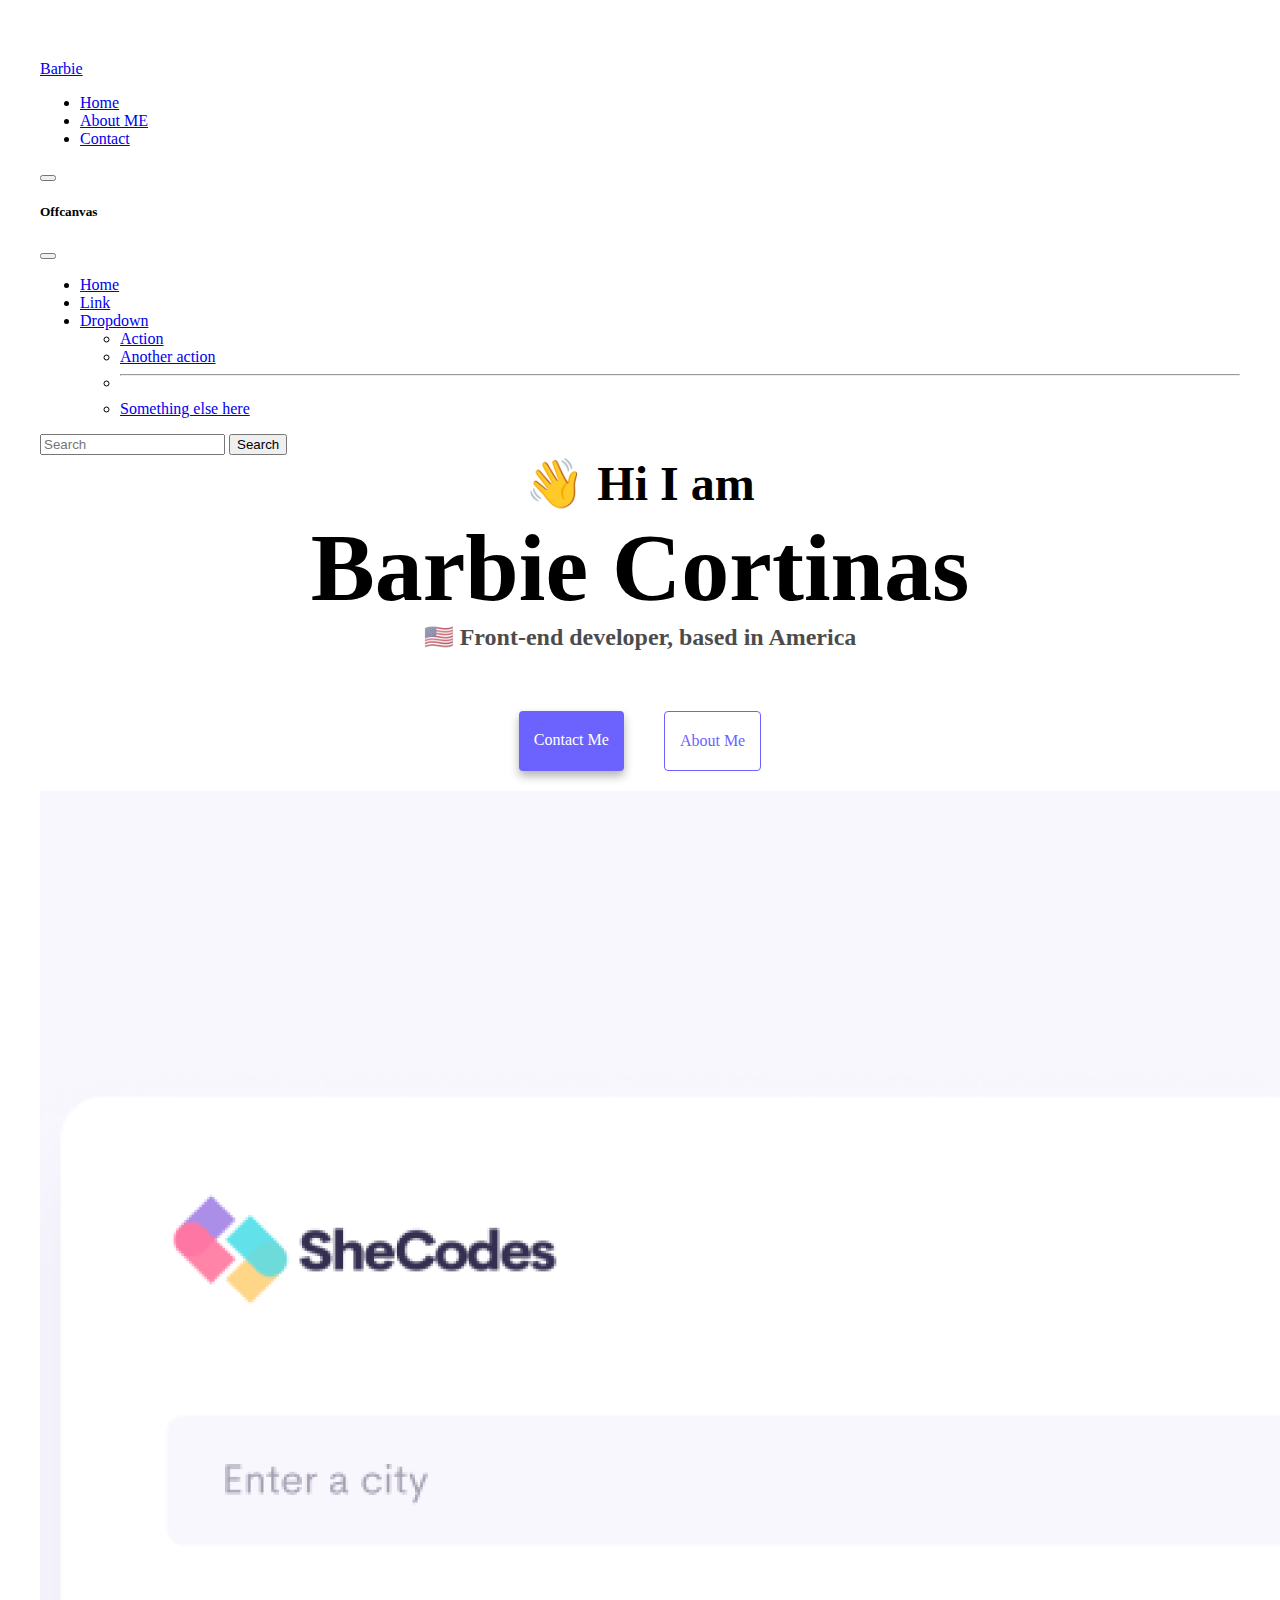
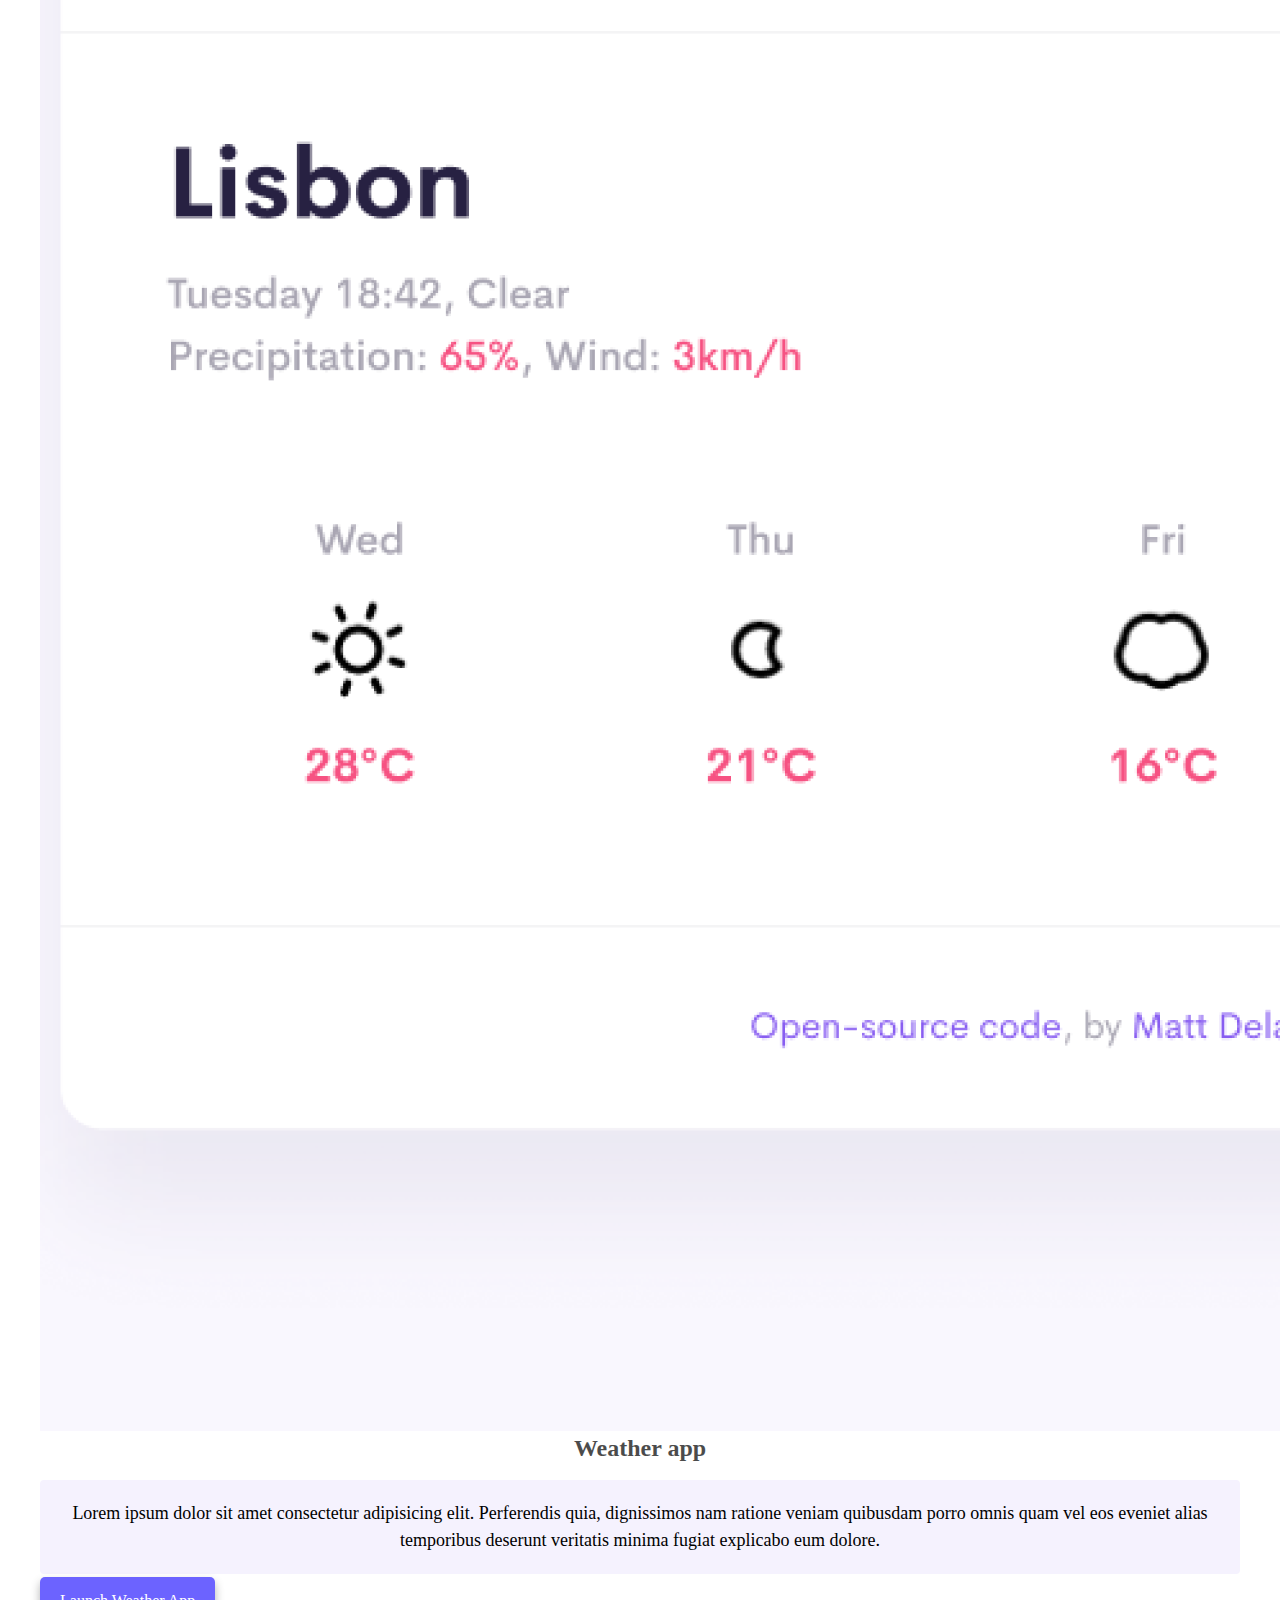
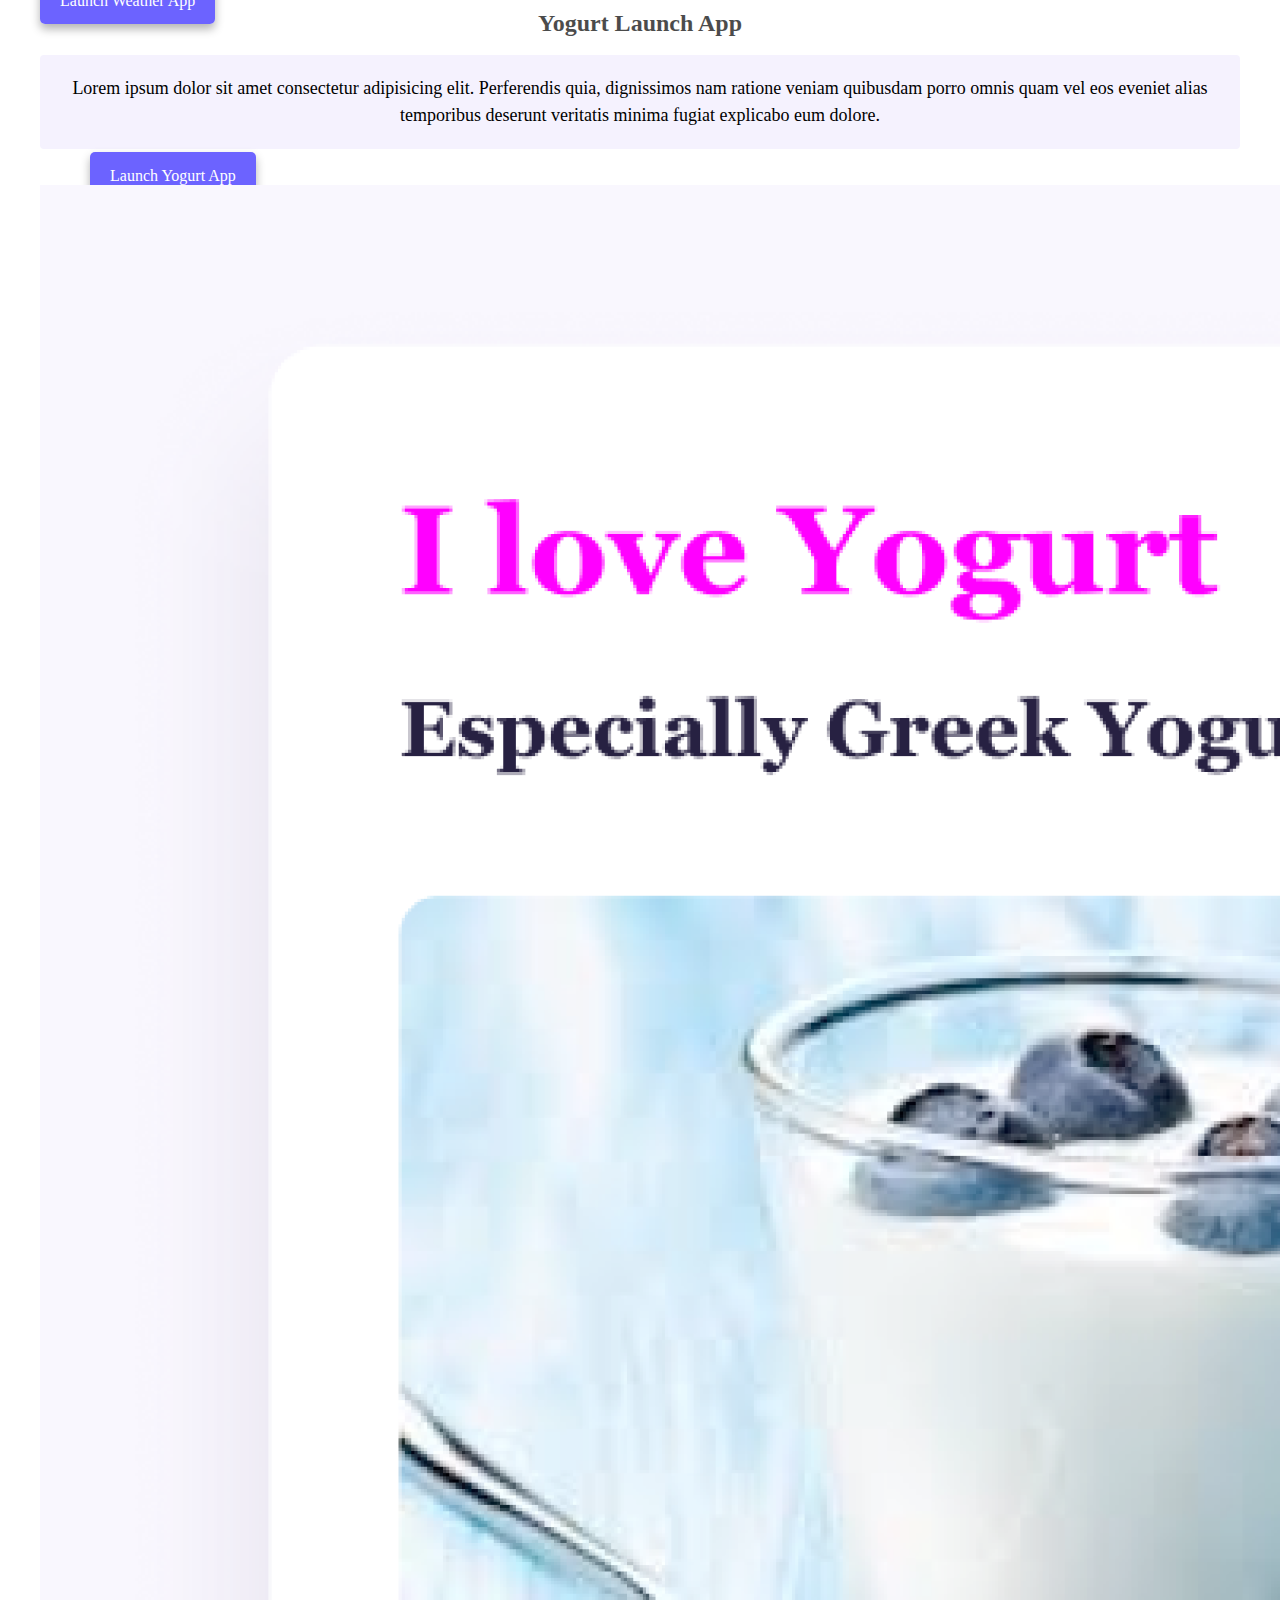
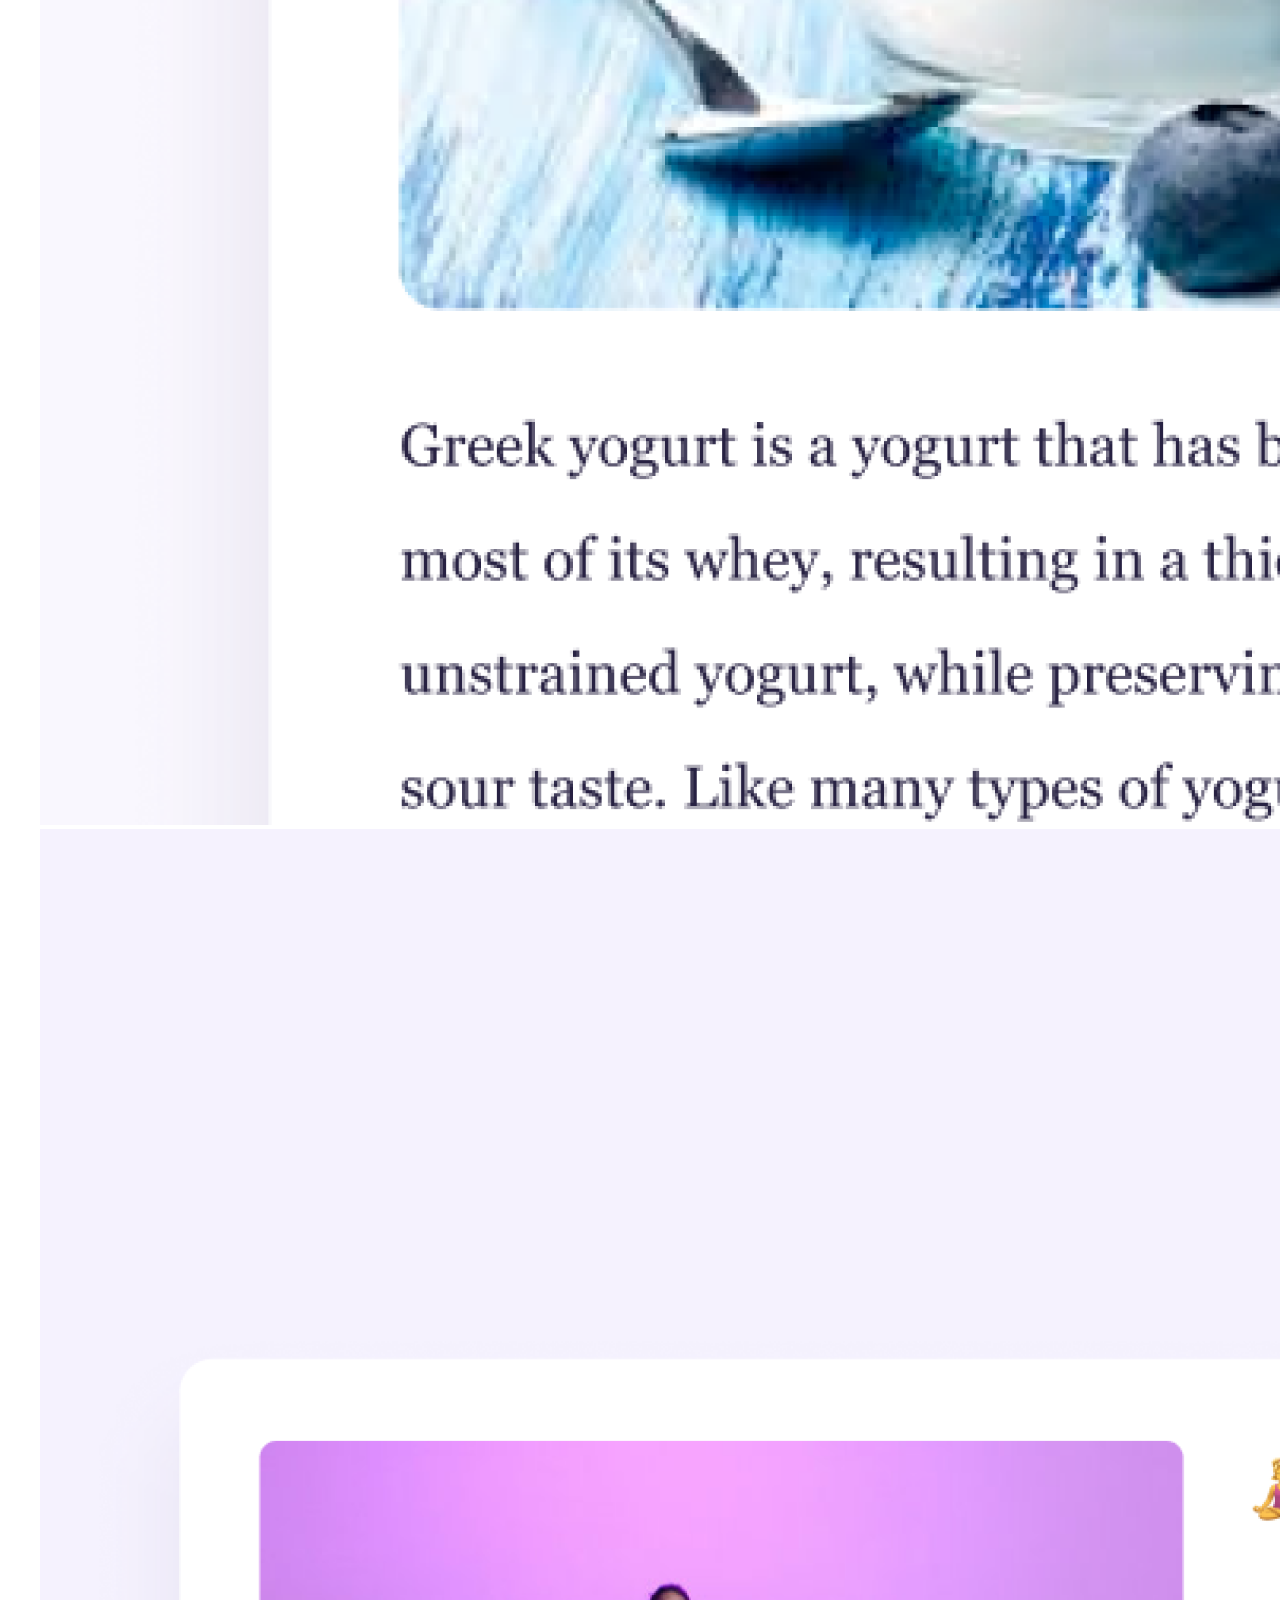
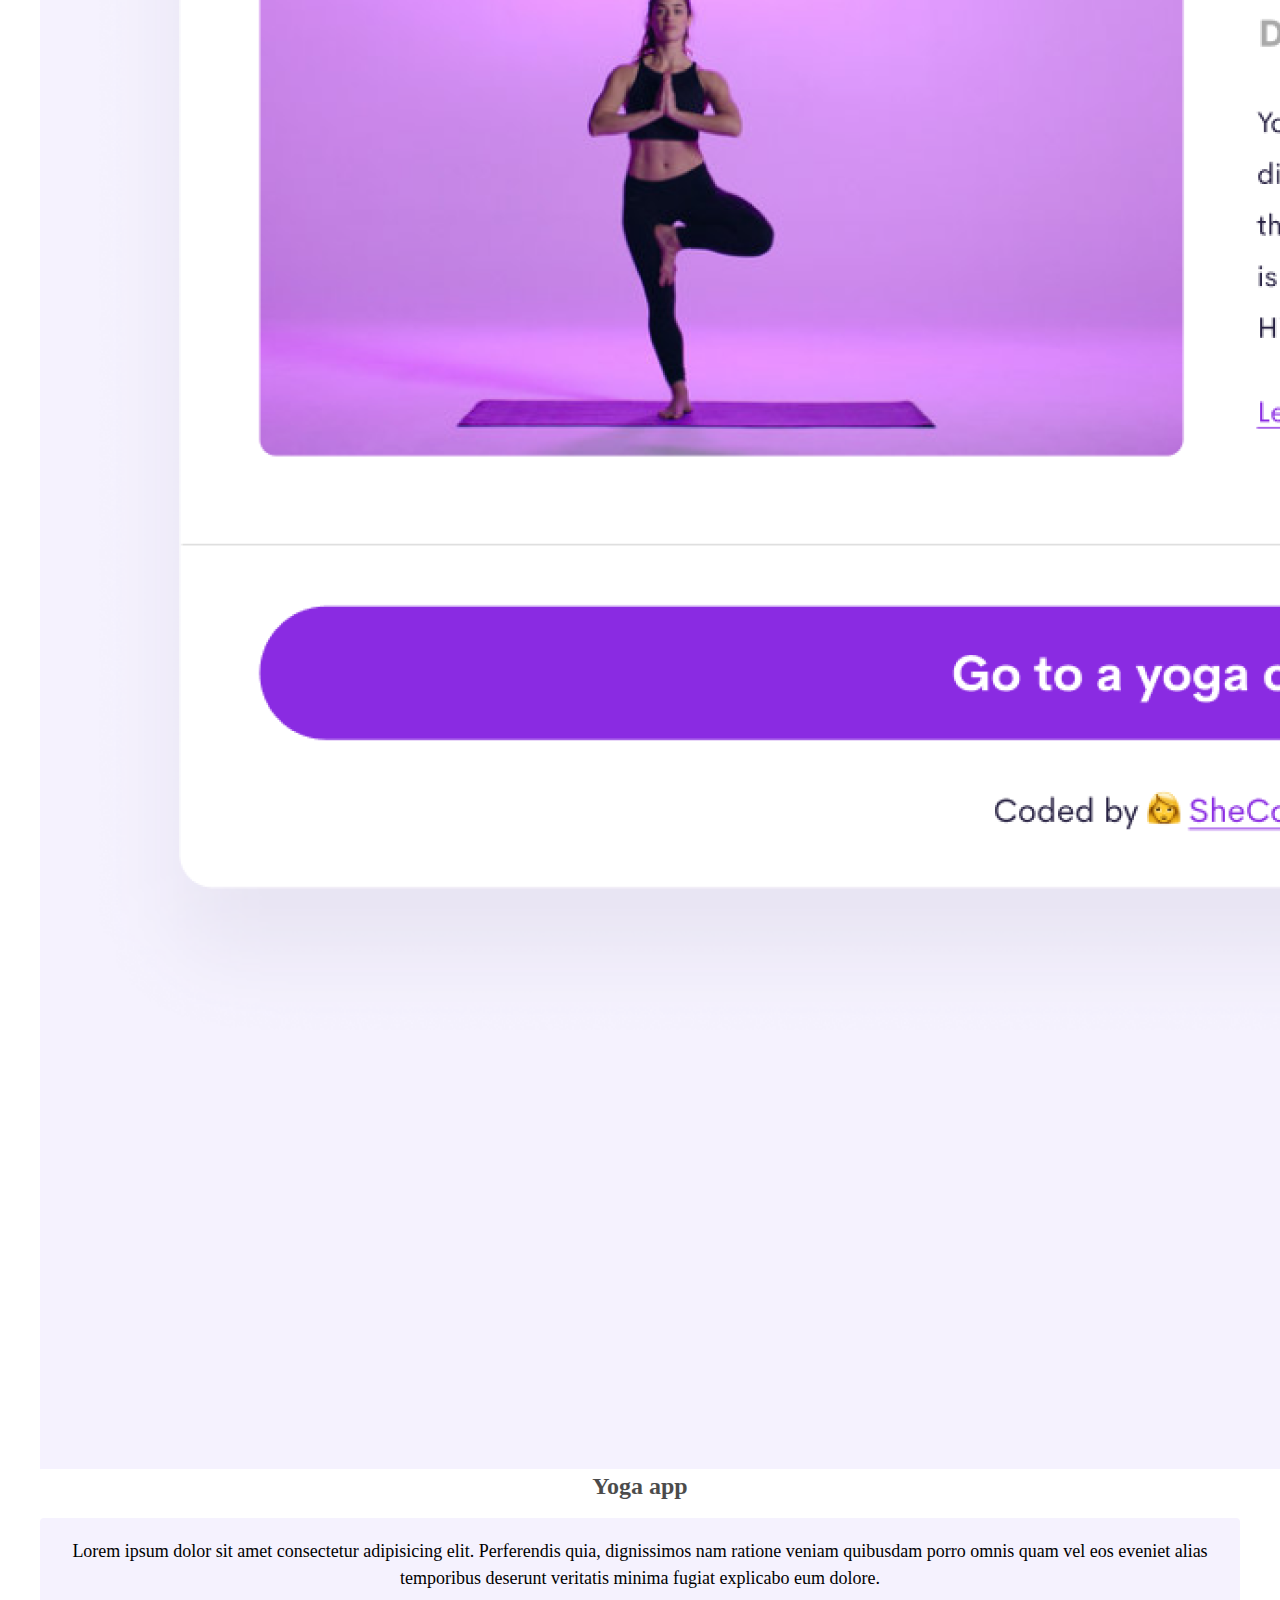
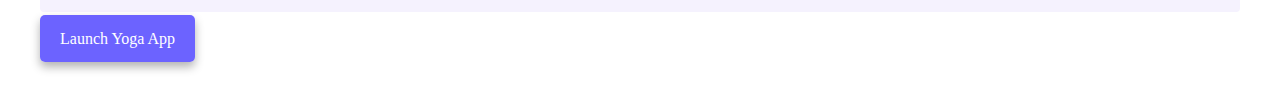
<file: index.html>
<!DOCTYPE html>
<html lang="en">

<head>
  <meta charset="UTF-8" />
  <meta http-equiv="X-UA-Compatible" content="IE=edge" />
  <meta name="viewport" content="width=device-width, initial-scale=1.0" />
  <link href="https://cdn.jsdelivr.net/npm/bootstrap@5.3.0-alpha1/dist/css/bootstrap.min.css" rel="stylesheet"
    integrity="sha384-GLhlTQ8iRABdZLl6O3oVMWSktQOp6b7In1Zl3/Jr59b6EGGoI1aFkw7cmDA6j6gD" crossorigin="anonymous" />
  <script src="https://cdn.jsdelivr.net/npm/bootstrap@5.3.0-alpha1/dist/js/bootstrap.bundle.min.js"
    integrity="sha384-w76AqPfDkMBDXo30jS1Sgez6pr3x5MlQ1ZAGC+nuZB+EYdgRZgiwxhTBTkF7CXvN"
    crossorigin="anonymous"></script>
  <title>[Your name]</title>
  <link rel="stylesheet" href="style.css" />
</head>

<body>
  <nav class="navbar bg-dark" data-bs-theme="dark">
    <!-- Navbar content -->
    <nav class="navbar bg-body-tertiary fixed-top">
      <div class="container-fluid">
        <a class="navbar-brand" href="#">Barbie</a>
        <nav class="navbar navbar-expand-lg bg-body-tertiary">
          <div class="container-fluid">


            <div class="collapse navbar-collapse" id="navbarNav" aria-label="Toggle navigation">
              <ul class="navbar-nav">
                <li class="nav-item">
                  <a class="nav-link active" aria-current="page" href="index.html">Home</a>
                </li>
                <li class="nav-item">
                  <a class="nav-link" href="about.html">About ME</a>
                </li>
                <li class="nav-item">
                  <a class="nav-link" href="about.html#contact">Contact</a>
                </li>
              </ul>
            </div>
            
        </nav>

        <button class="navbar-toggler" type="button" data-bs-toggle="offcanvas" data-bs-target="#offcanvasNavbar"
          aria-controls="offcanvasNavbar">
          <span class="navbar-toggler-icon"></span>
        </button>

        <div class="offcanvas offcanvas-end" tabindex="-1" id="offcanvasNavbar" aria-labelledby="offcanvasNavbarLabel">
          <div class="offcanvas-header">
            <h5 class="offcanvas-title" id="offcanvasNavbarLabel">Offcanvas</h5>
            <button type="button" class="btn-close" data-bs-dismiss="offcanvas" aria-label="Close"></button>
          </div>
          <div class="offcanvas-body">
            <ul class="navbar-nav justify-content-end flex-grow-1 pe-3">
              <li class="nav-item">
                <a class="nav-link active" aria-current="page" href="#">Home</a>
              </li>
              <li class="nav-item">
                <a class="nav-link" href="#">Link</a>
              </li>
              <li class="nav-item dropdown">
                <a class="nav-link dropdown-toggle" href="#" role="button" data-bs-toggle="dropdown"
                  aria-expanded="false">
                  Dropdown
                </a>
                <ul class="dropdown-menu">
                  <li><a class="dropdown-item" href="#">Action</a></li>
                  <li><a class="dropdown-item" href="#">Another action</a></li>
                  <li>
                    <hr class="dropdown-divider">
                  </li>
                  <li><a class="dropdown-item" href="#">Something else here</a></li>
                </ul>
              </li>
            </ul>
            <form class="d-flex mt-3" role="search">
              <input class="form-control me-2" type="search" placeholder="Search" aria-label="Search">
              <button class="btn btn-outline-success" type="submit">Search</button>
            </form>
          </div>
        </div>
      </div>
    </nav>
    <h2><span class="wave">👋</span> Hi I am</h2>
    <h1>Barbie Cortinas</h1>
    <h3>🇺🇸 Front-end developer, based in America</h3>
    <div class="navigation-links">
      <a href="about.html#contact" class="contact-link">Contact me</a>
      <a href="about.html" class="about-link">About me</a>
    </div>

    <div class="container-pic">
      <div class="row">
        <div class="col-sm-6 gap-5 shadow">
          <img src="images/weather.png" class="img-fluid rounded border d-sm-block d-none">
        </div>
        <div class="col-sm-6">
          <h3 class="mb-3">Weather app</h3>
          <p>Lorem ipsum dolor sit amet consectetur adipisicing elit. Perferendis quia, dignissimos nam ratione veniam
            quibusdam
            porro omnis quam vel eos eveniet alias temporibus deserunt veritatis minima fugiat explicabo eum dolore.</p>
          <div class="mt-5">
            <a href="#" class="primary-link project-link" title="Weather project">Launch Weather App</a>
          </div>
        </div>
      </div>
      <div class="row mt-5">

        <div class="col-sm-6">
          <h3 class="mb-3">Yogurt Launch App</h3>
          <p>Lorem ipsum dolor sit amet consectetur adipisicing elit. Perferendis
            quia, dignissimos nam ratione veniam quibusdam porro omnis quam vel
            eos eveniet alias temporibus deserunt veritatis minima fugiat
            explicabo eum dolore.</p>
          <div class="mt-5" style="padding-left: 50px;">
            <a href="#" class="primary-link project-link text-center" title="Weather project">Launch Yogurt App</a>
          </div>
        </div>
        <div class="col-sm-6 gap-5 shadow">
          <img src="/images/yogurt.png" alt="Yogurt project" class="img-fluid border d-none d-sm-block" id="img2">
        </div>
      </div>

      <div class="row mt-5">
        <div class="col-sm-6 gap-5 shadow">
          <img src="images/yoga.png" class="img-fluid rounded border d-flex flex-row-reverse d-sm-block d-none"
            id="img3">
        </div>
        <div class="col-sm-5">
          <h3 class="mb-3">Yoga app</h3>
          <p>Lorem ipsum dolor sit amet consectetur adipisicing elit. Perferendis quia, dignissimos nam ratione veniam
            quibusdam
            porro omnis quam vel eos eveniet alias temporibus deserunt veritatis minima fugiat explicabo eum dolore.
          </p>
          <div class="mt-5">
            <a href="#" class="primary-link project-link" title="Yoga project">Launch Yoga App</a>
          </div>
        </div>

      </div>
    </div>
</body>

</html>
</file>
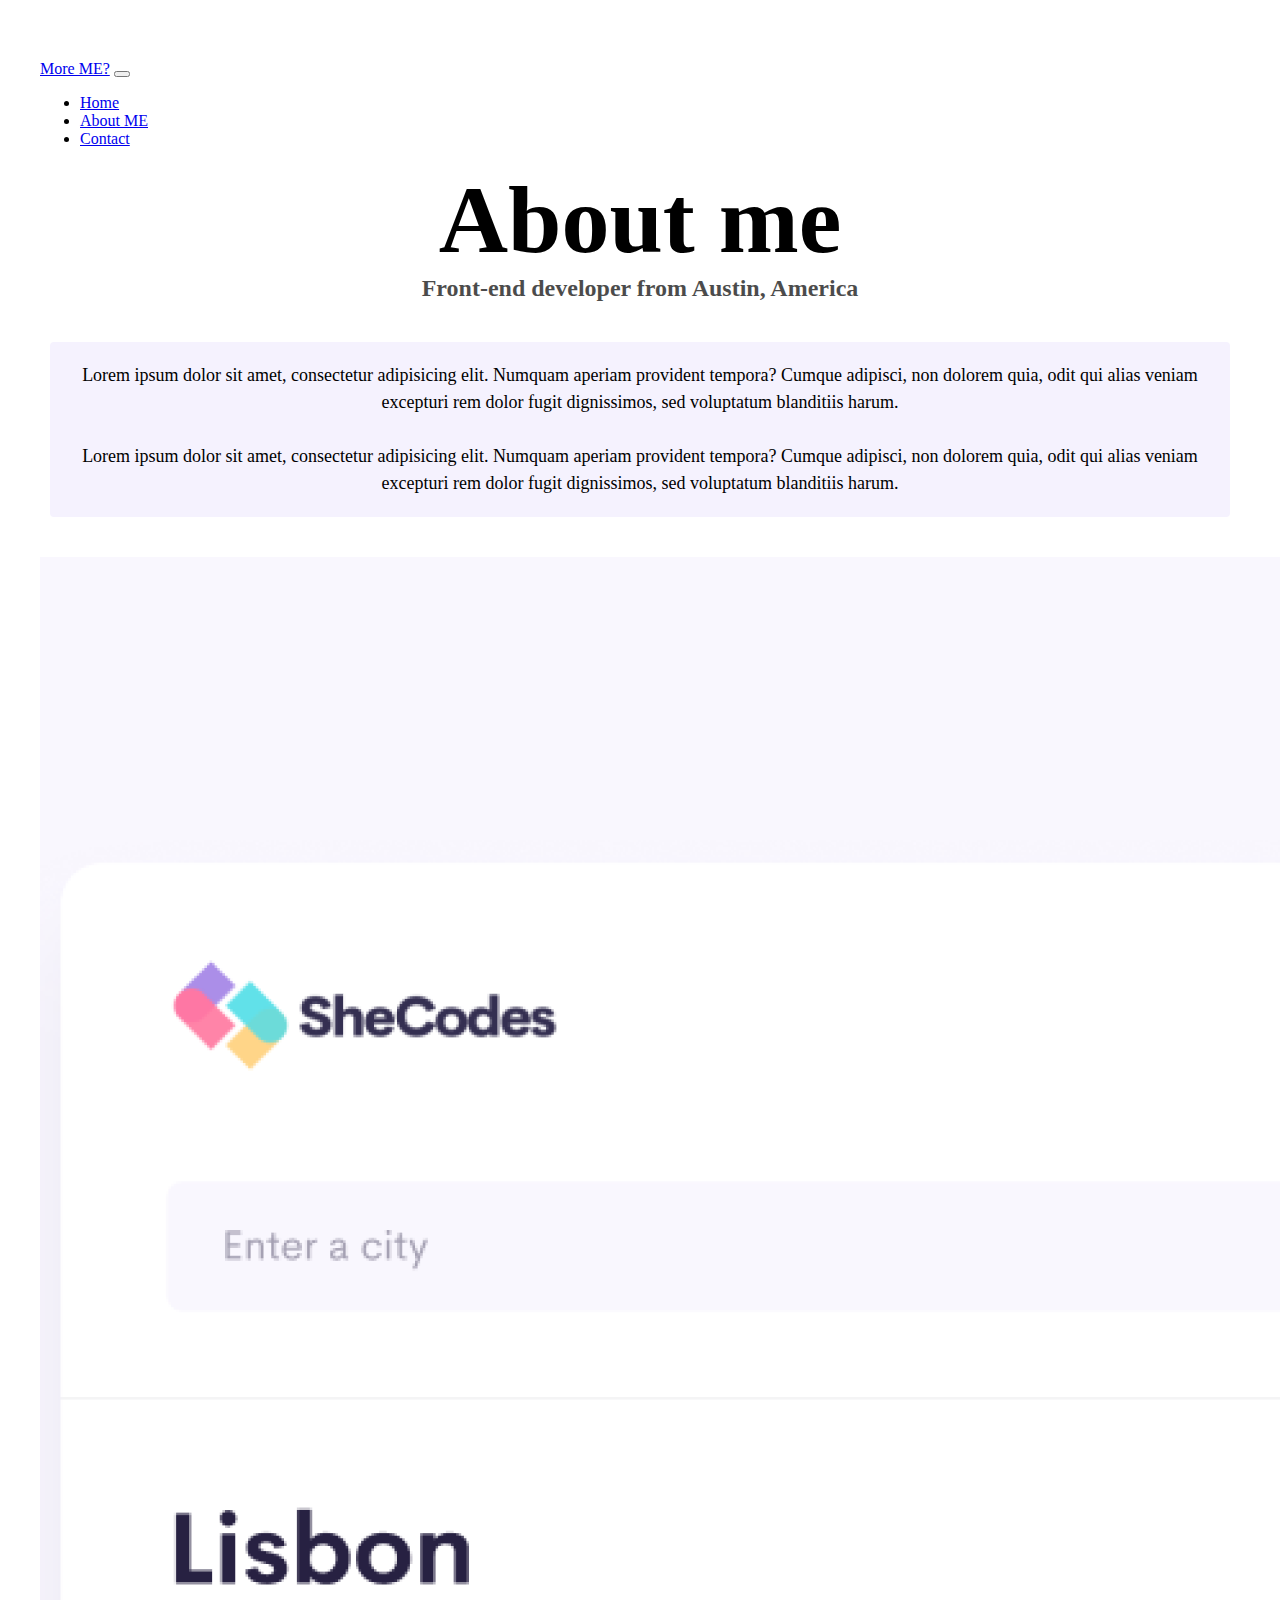
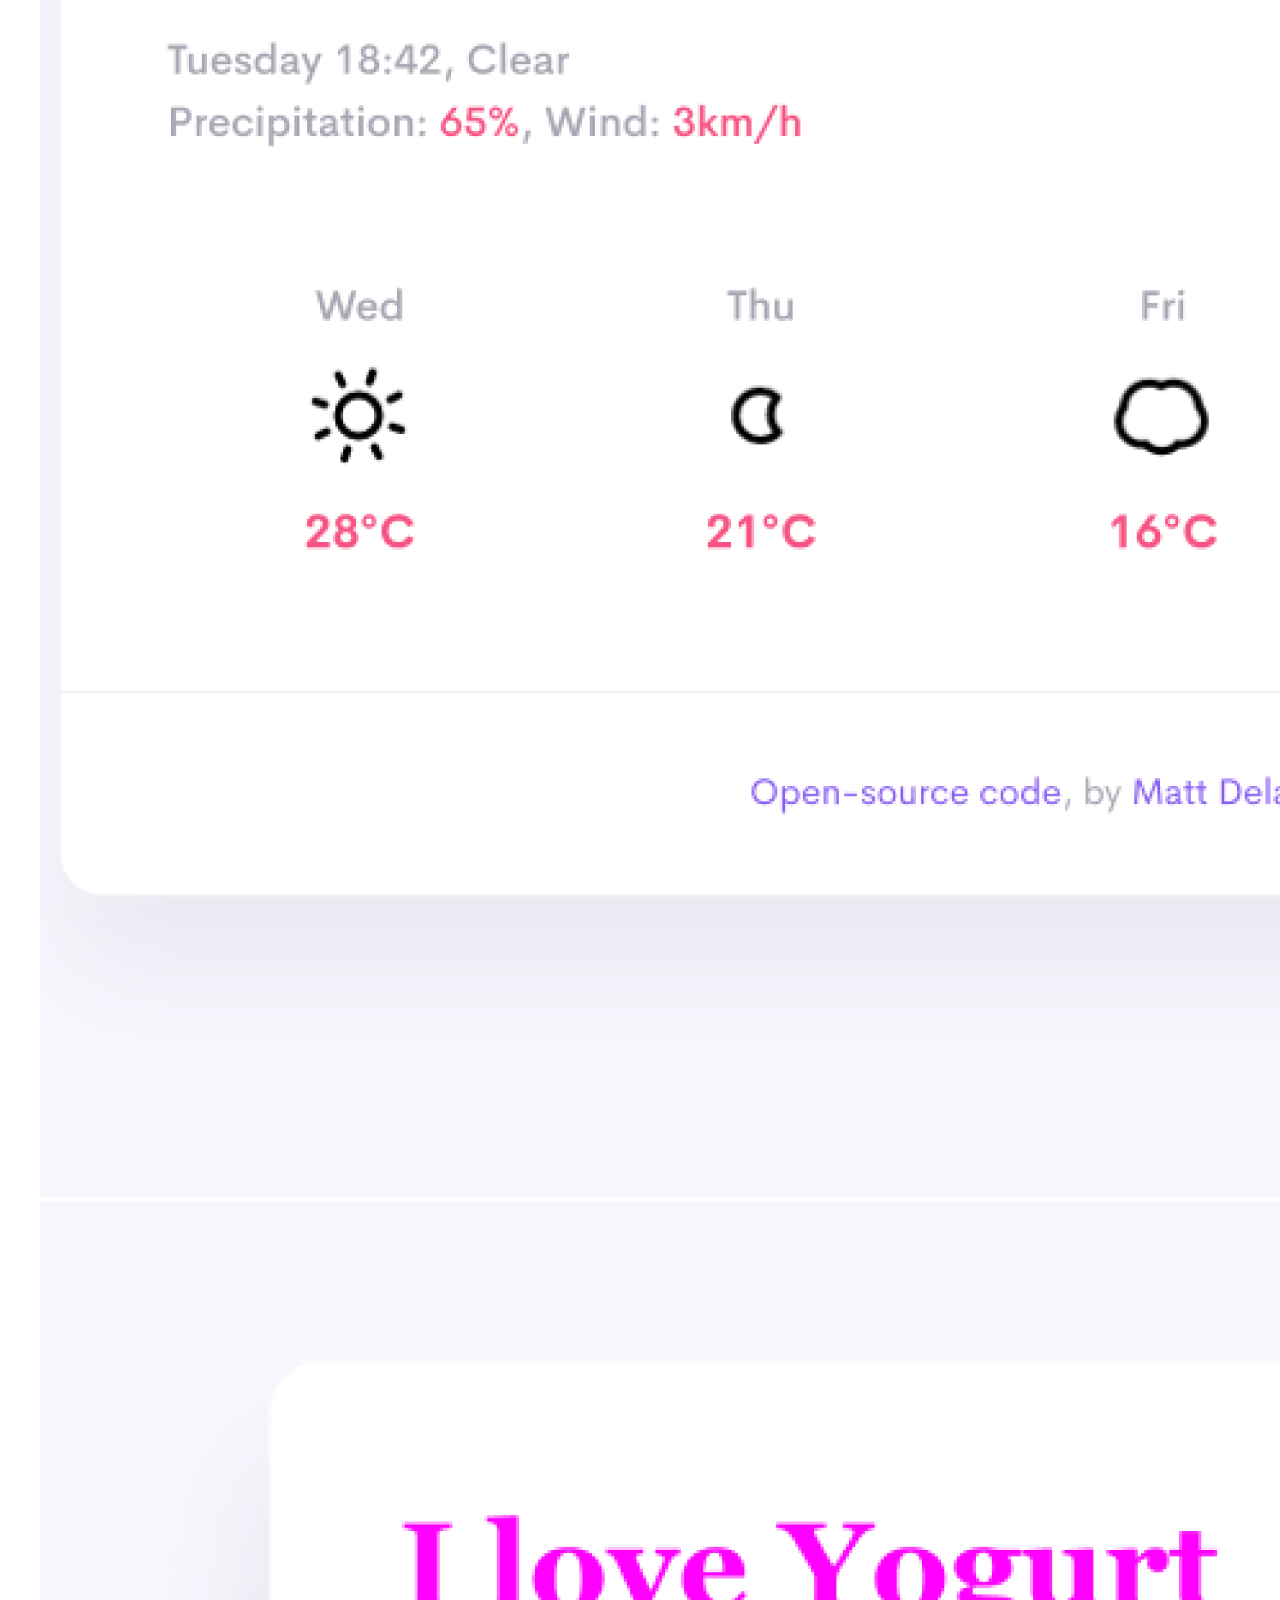
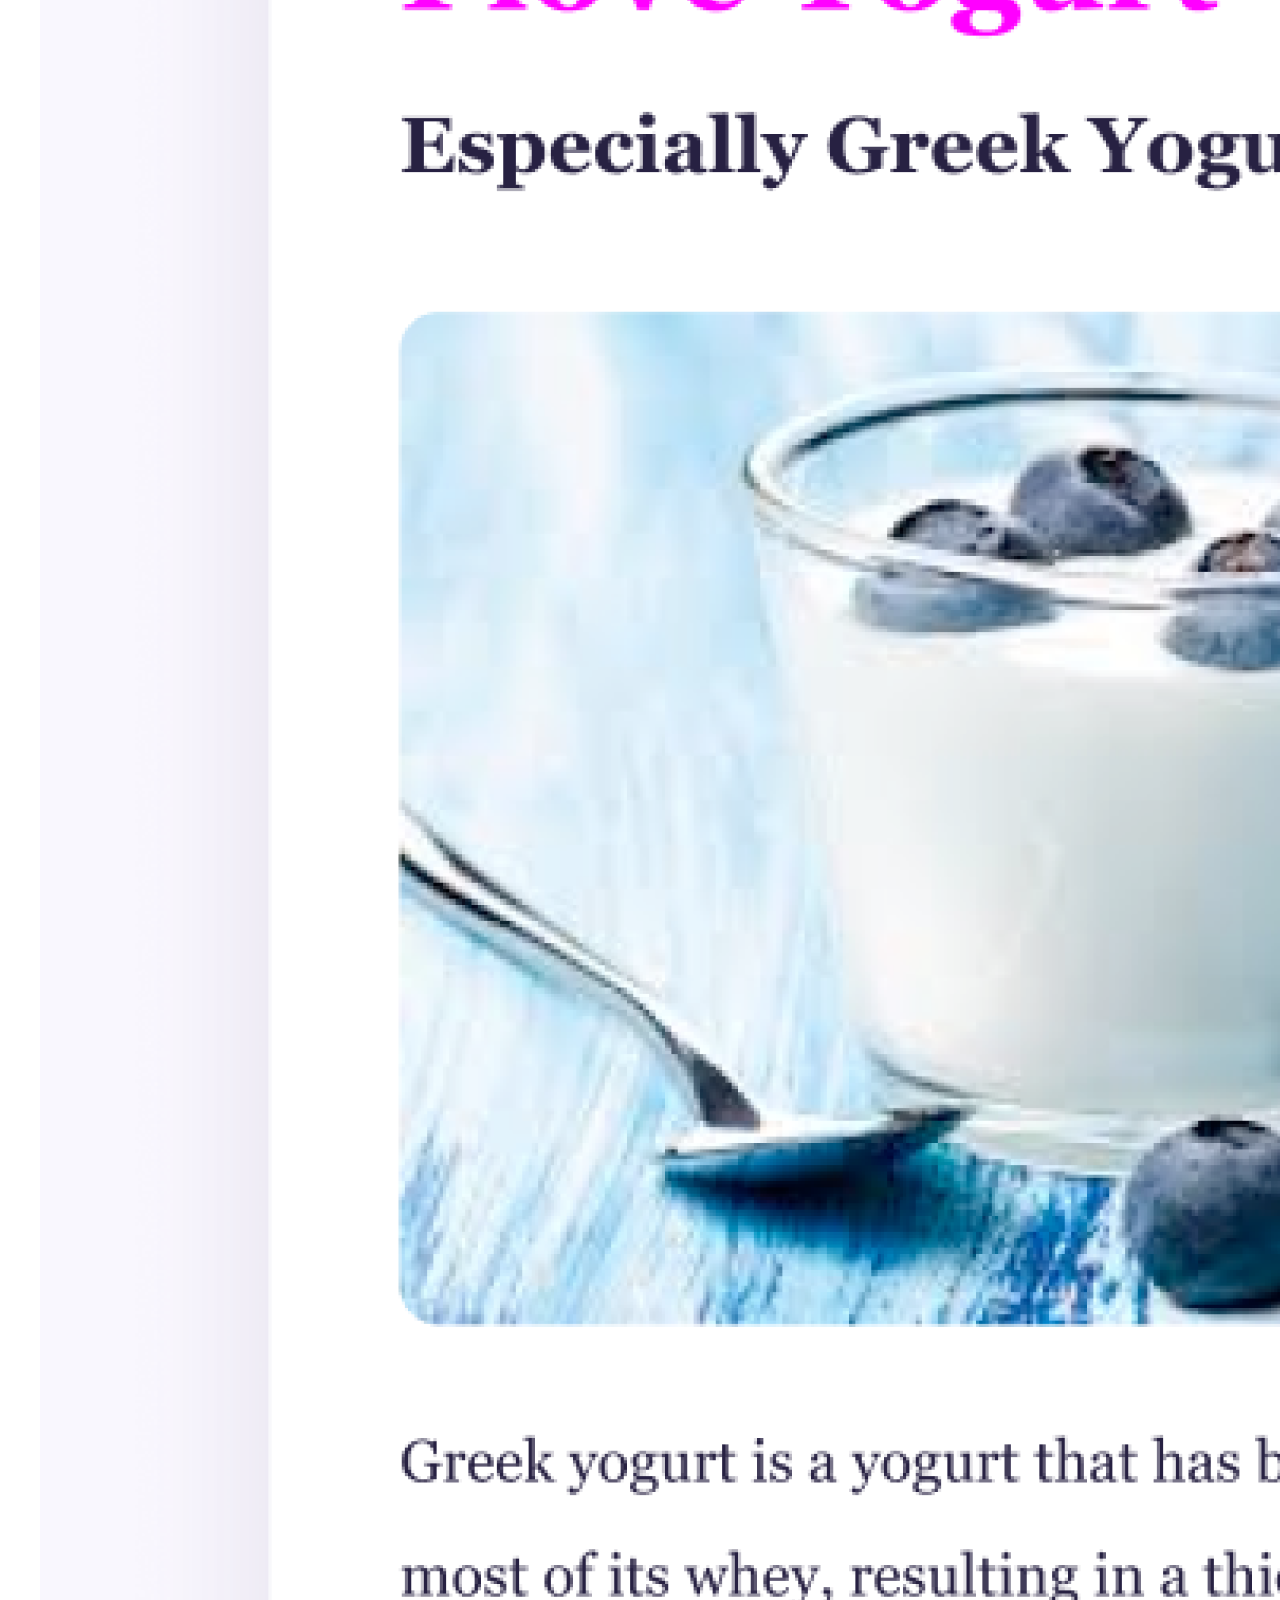
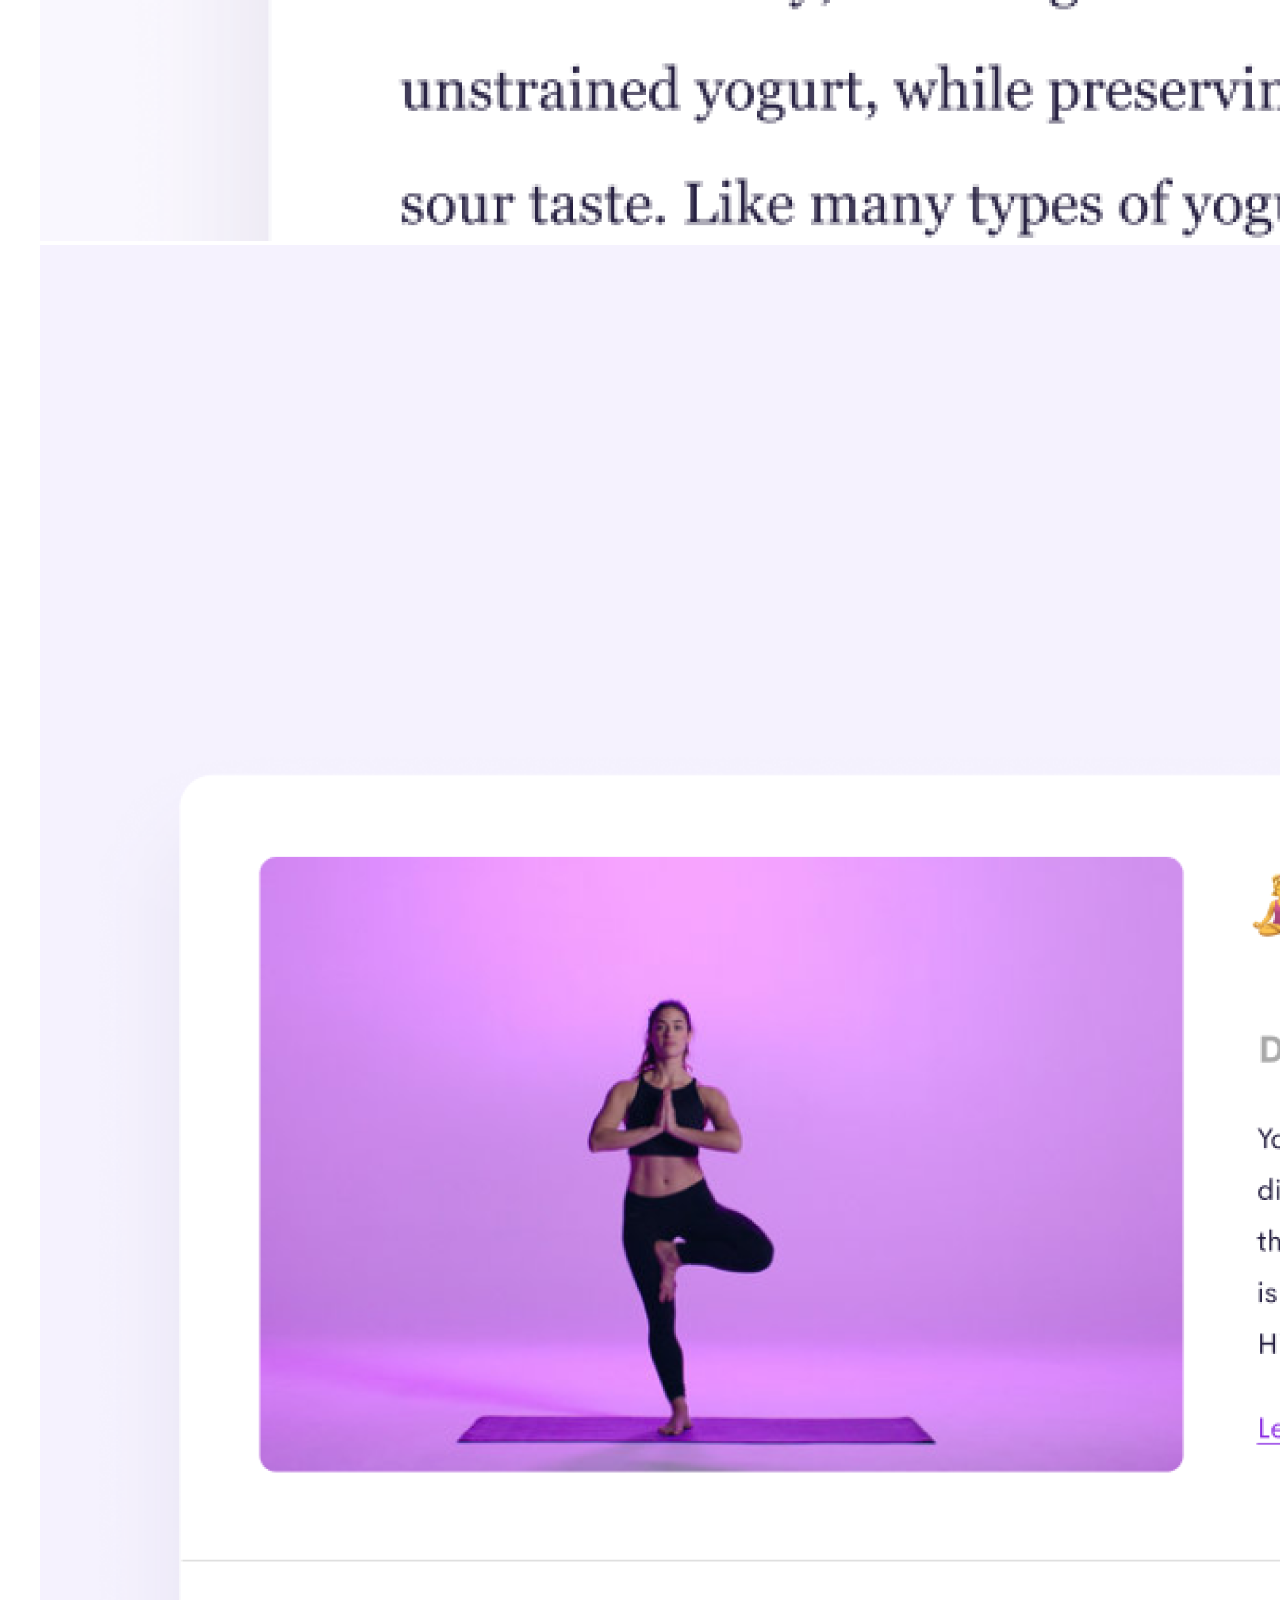
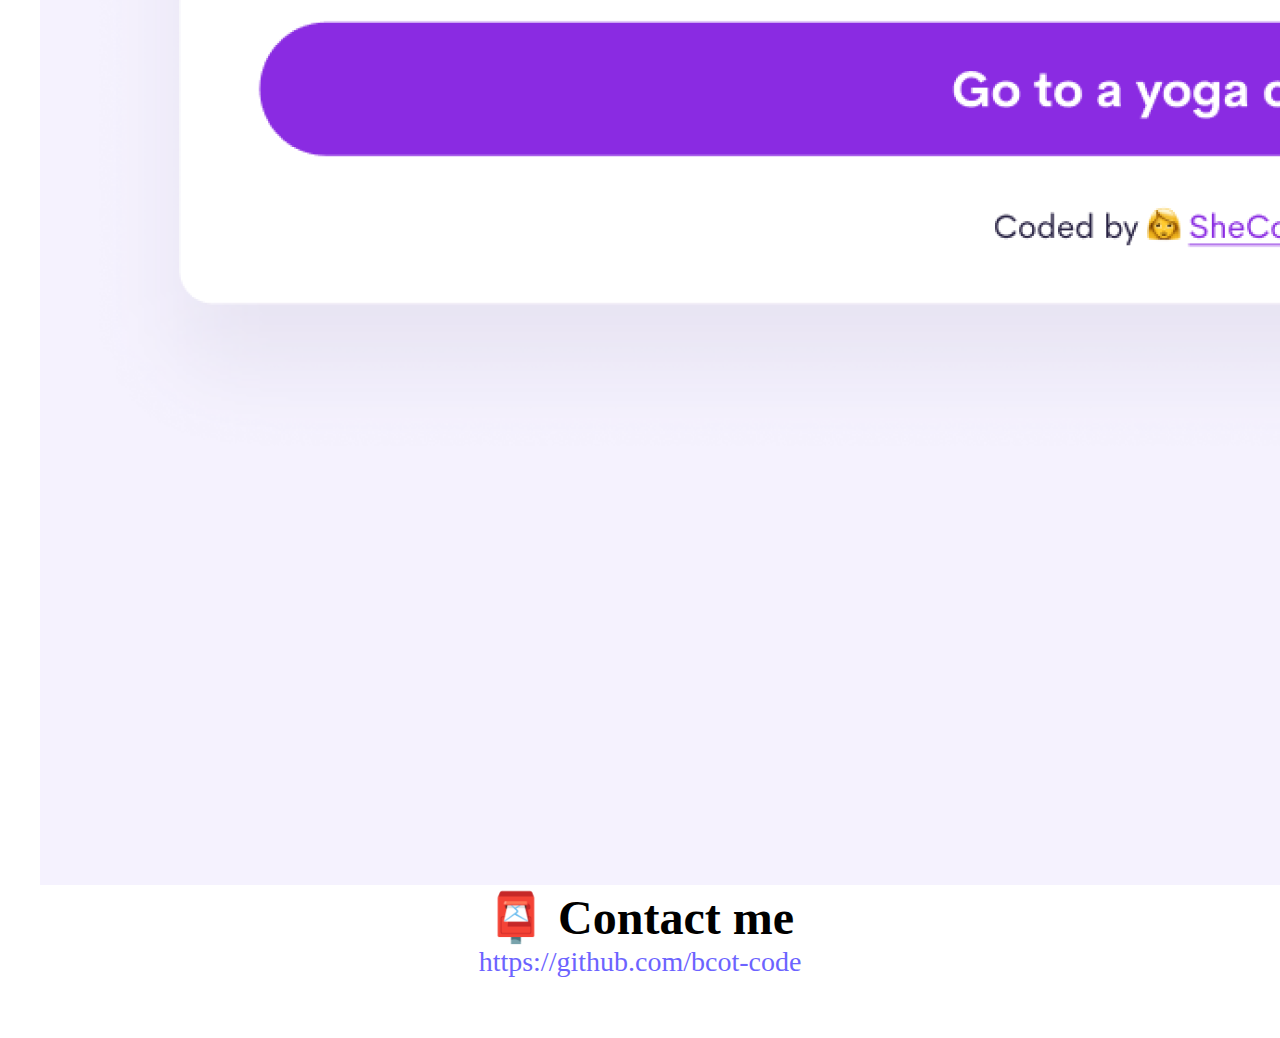
<file: about.html>
<!DOCTYPE html>
<html lang="en">
  <head>
    <meta charset="UTF-8" />
    <meta http-equiv="X-UA-Compatible" content="IE=edge" />
    <meta name="viewport" content="width=device-width, initial-scale=1.0" />
    <link rel="stylesheet" href="style.css" />
    <title>About [Your name]</title>
    <link
      href="https://cdn.jsdelivr.net/npm/bootstrap@5.3.0-alpha1/dist/css/bootstrap.min.css"
      rel="stylesheet"
      integrity="sha384-GLhlTQ8iRABdZLl6O3oVMWSktQOp6b7In1Zl3/Jr59b6EGGoI1aFkw7cmDA6j6gD"
      crossorigin="anonymous"
    />
    <script
      src="https://cdn.jsdelivr.net/npm/bootstrap@5.3.0-alpha1/dist/js/bootstrap.bundle.min.js"
      integrity="sha384-w76AqPfDkMBDXo30jS1Sgez6pr3x5MlQ1ZAGC+nuZB+EYdgRZgiwxhTBTkF7CXvN"
      crossorigin="anonymous"
    ></script>
  </head>
  <body>
    <nav class="navbar navbar-expand-lg navbar-light bg-light">
      <div class="container-fluid">
        <a class="navbar-brand" href="index.html">More ME?</a>
        <button class="navbar-toggler" type="button" data-bs-toggle="collapse" data-bs-target="#navbarNav" aria-controls="navbarNav" aria-expanded="false" aria-label="Toggle navigation">
            <span class="navbar-toggler-icon"></span>
          </button>
          <div class="collapse navbar-collapse" id="navbarNav">
            <ul class="navbar-nav">
              <li class="nav-item">
                <a class="nav-link active" aria-current="page" href="index.html">Home</a>
              </li>
              <li class="nav-item">
                <a class="nav-link" href="about.html">About ME</a>
              </li>
              <li class="nav-item">
                <a class="nav-link" href="about.html#contact">Contact</a>
              </li>
            </ul>
      </div>
    </nav>
    <h1 class="text-center">About me</h1>
    <h3 class="text-center">Front-end developer from Austin, America</h3>
    <div class="about-paragraphs text-center">
      <p>
        Lorem ipsum dolor sit amet, consectetur adipisicing elit. Numquam
        aperiam provident tempora? Cumque adipisci, non dolorem quia, odit qui
        alias veniam excepturi rem dolor fugit dignissimos, sed voluptatum
        blanditiis harum.
        <br />
        <br />
        Lorem ipsum dolor sit amet, consectetur adipisicing elit. Numquam
        aperiam provident tempora? Cumque adipisci, non dolorem quia, odit qui
        alias veniam excepturi rem dolor fugit dignissimos, sed voluptatum
        blanditiis harum.
      </p>
    </div>
    <div class="container">
      <div class="row">
        <div class="col-sm-4 gap-3 shadow"><img src="images/weather.png" class="img-fluid rounded border p-2 g-col-6"></img></div>
        <div class="col-sm-4 gap-3 shadow"><img src="images/yogurt.png" class="img-fluid rounded border p-2 g-col-6"></img></div>
        <div class="col-sm-4 gap-3 shadow"><img src="images/yoga.png" class="img-fluid rounded border p-2 g-col-6"></img></div>
    </div>
    <div id="contact">
      <h2>📮 Contact me</h2>
      <a href="mailto:https://github.com/bcot-code" class="email-link">
        https://github.com/bcot-code
      </a>
    </div>
  </body>
</html>
</file>
<file: style.css>
:root {
  --primary-color: #6c63ff;
  --secondary-color: #f5f2fe;
  --box-shadow: 0 5px 10px rgba(0, 0, 0, 0.3);
}

body {
  margin: 60px auto;
  max-width: 1200px;
}

h1,
h2,
h3 {
  text-align: center;
  margin: 0;
}

h1 {
  font-size: 96px;
}

h2 {
  font-size: 48px;
}

h3 {
  font-size: 24px;
  opacity: 0.7;
}

p {
  background: var(--secondary-color);
  padding: 20px;
  border-radius: 4px;
  font-size: 18px;
  line-height: 1.5;
  text-align: center;
}
.wave {
  animation-name: wave-animation;
  animation-duration: 2.5s;
  animation-iteration-count: infinite;
  transform-origin: 70% 70%;
  display: inline-block;
}
@keyframes wave-animation {
  0% {
    transform: rotate(0deg);
  }
  10% {
    transform: rotate(14deg);
  }
  20% {
    transform: rotate(-8deg);
  }
  30% {
    transform: rotate(14deg);
  }
  40% {
    transform: rotate(-4deg);
  }
  50% {
    transform: rotate(10deg);
  }
  60% {
    transform: rotate(0deg);
  }
  100% {
    transform: rotate(0deg);
  }
}
.navigation-links {
  display: flex;
  margin-top: 40px;
  justify-content: center;
}

.navigation-links a {
  margin: 20px;
  border-radius: 4px;
  padding: 20px 15px;
  text-decoration: none;
  text-transform: capitalize;
}

.contact-link {
  background: var(--primary-color);
  box-shadow: var(--box-shadow);
  color: white;
}

.about-link {
  color: var(--primary-color);
  border: 1px solid var(--primary-color);
}

.homepage-link {
  color: var(--primary-color);
  text-align: center;
  display: block;
}

.about-paragraphs {
  display: flex;
  margin: 30px 0;
}

.about-paragraphs p {
  margin: 10px;
}
.primary-link {
  border-radius: 5px;
  padding: 15px 20px;
  text-decoration: none;
  text-transform: capitalize;
  background-color: var(--primary-color);
  box-shadow: var(--box-shadow);
  color: white;
}
.primary-link:hover {
  box-shadow: red;
}
.email-link {
  display: flex;
  justify-content: center;
  color: var(--primary-color);
  font-size: 28px;
  text-decoration: none;
}

.email-link:hover {
  text-decoration: underline;
}

@media (max-width: 900px) {
  h1 {
    font-size: 48px;
    line-height: 1.5;
  }
  h3 {
    font-size: 35px;
    text-align: center;
  }
  p {
    text-align: center;
  }
  .primary-link {
    display: block;
    text-align: center;
    margin: 0 20px;
  }
}
</file>
